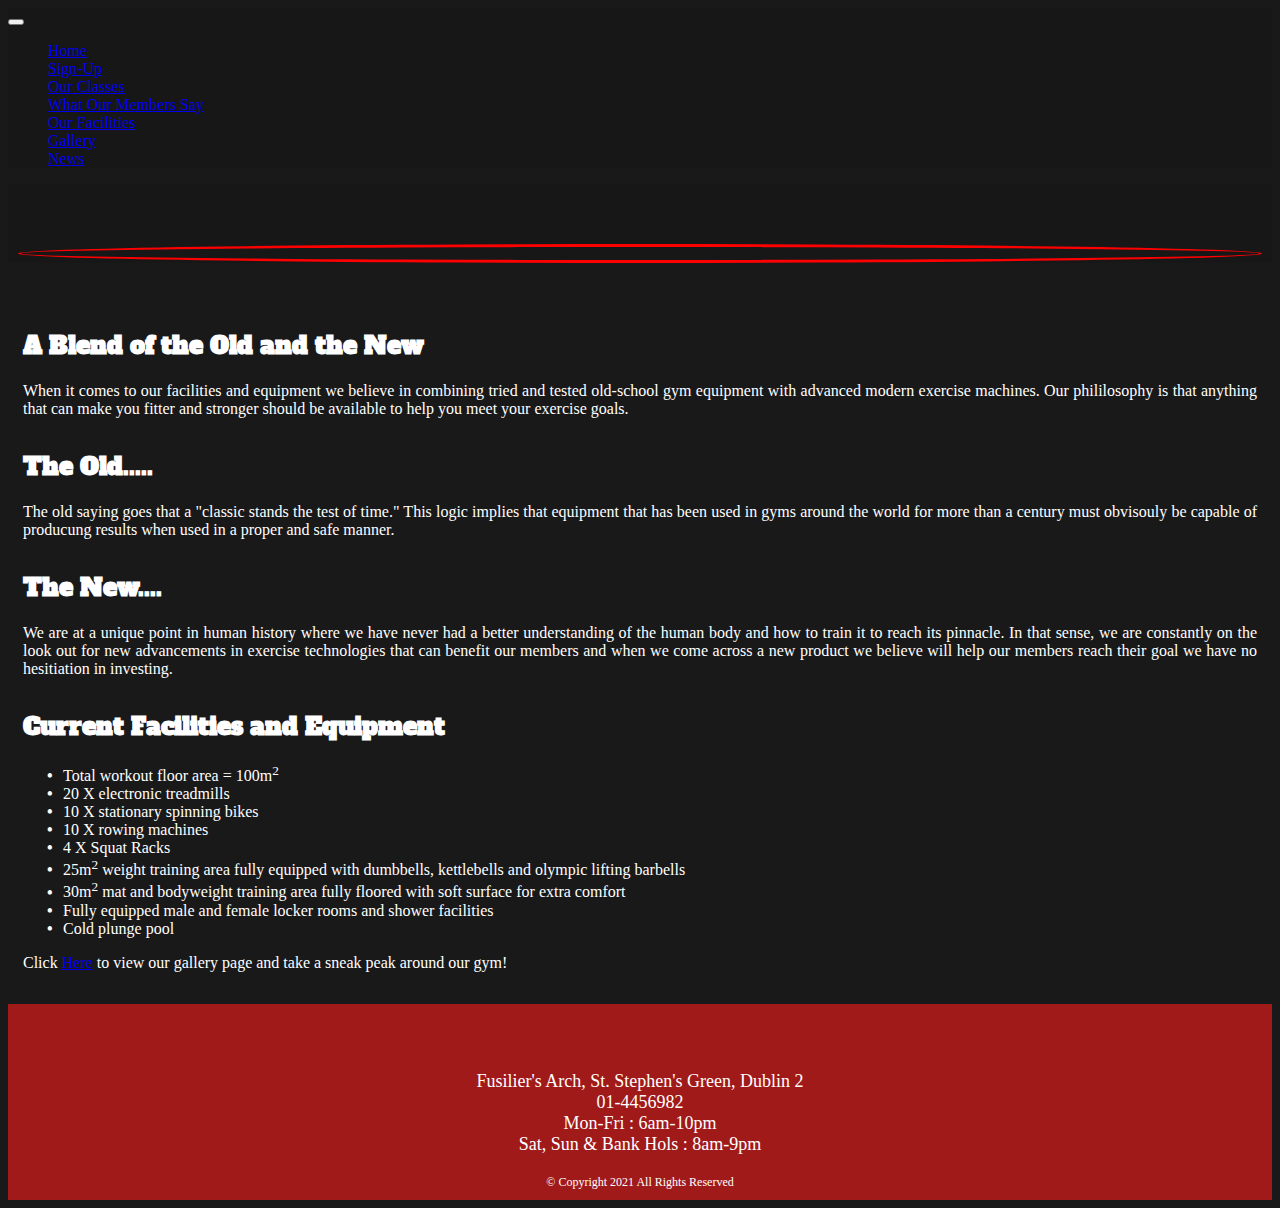
<file: facilities.html>
<!DOCTYPE html>
<html lang="en">
<head>
    <meta charset="UTF-8">
    <meta http-equiv="X-UA-Compatible" content="IE=edge">
    <meta name="viewport" content="width=device-width, initial-scale=1.0">
    
    <!--Link to my .css file-->
    <link rel="stylesheet" type="text/css" href="assets/css/style.css">

    <!--Link to bootstrap .css files-->
    <link href="https://cdn.jsdelivr.net/npm/bootstrap@5.0.0-beta3/dist/css/bootstrap.min.css" rel="stylesheet" integrity="sha384-eOJMYsd53ii+scO/bJGFsiCZc+5NDVN2yr8+0RDqr0Ql0h+rP48ckxlpbzKgwra6" crossorigin="anonymous">

    <!--Link to Font Awesome .css files for icons and font-styling-->
    <link rel="stylesheet" href="https://use.fontawesome.com/releases/v5.15.3/css/all.css" integrity="sha384-SZXxX4whJ79/gErwcOYf+zWLeJdY/qpuqC4cAa9rOGUstPomtqpuNWT9wdPEn2fk" crossorigin="anonymous">
    <link rel="preconnect" href="https://fonts.gstatic.com">
    <link href="https://fonts.googleapis.com/css2?family=Alfa+Slab+One&display=swap" rel="stylesheet">

    <title>All-in-Gym Home</title>
</head>

<body class="mainbody">
    <header>
        <!--<nav> element below is based upon Bootstrap navbar. Expands from dropdown / hamburger style to conventional navbar at the medium screen size. Dark navbar selected.-->
        <nav class="navbar navbar-expand-md navbar-dark" style="background-color: rgba(23, 23, 24, 0.993)">
            <div class= "container-fluid">
                
                <button class="navbar-toggler" type="button" data-bs-toggle="collapse" data-bs-target="#navbarSupportedContent" aria-controls="navbarSupportedContent" aria-expanded="false" aria-label="Toggle navigation">
                <span class="navbar-toggler-icon"></span>
                </button>

                <div class="collapse navbar-collapse" id="navbarSupportedContent">
                    <ul class="navbar-nav me-auto mb-2 mb-lg-0">
                        
                        <!--<li> elements contained within Bootstrap navbar and contain links to other webpages on the site-->
                        <li class="nav-item">
                            <a class="nav-link active" aria-current="page" href="index.html">Home</a>
                        </li>
                        <li class="nav-item">
                            <a class="nav-link" href="signup.html">Sign-Up</a>
                        </li>

                        <li class="nav-item">
                            <a class="nav-link" href="our-classes.html">Our Classes</a>
                        </li>

                        <li class="nav-item">
                            <a class="nav-link" href="members-quotes.html">What Our Members Say</a>
                        </li>

                        <li class="nav-item">
                            <a class="nav-link" href="facilities.html">Our Facilities</a>
                        </li>
                    
                        <li class="nav-item">
                            <a class="nav-link" href="gallery.html">Gallery</a>
                        </li>

                        <li class="nav-item">
                            <a class="nav-link" href="news.html">News</a>
                        </li> 
                    </ul>
                </div>
            </div>
        </nav>
    </header>

    <section>
        <!--Bootstrap Grid system used to layout logo-->
        <div class="container-fluid logocontainer">

            <div class="row logorow">

                <div class="col"></div>

                <div class="col-3 col-md-2 g-0 iconcol">
                <!--Font Awesome Dumbell logo-->
                <i class="fas fa-dumbbell"></i>
                </div>

                <div class="col"></div>

            </div>
        </div>
    </section>

    <!--Section below describing the gym's facilities-->
    <section id="facilities">
    
        <br>
        <br>

        <h2>A Blend of the Old and the New</h2>

        <p>When it comes to our facilities and equipment we believe in combining tried and tested old-school gym equipment with advanced modern exercise machines. Our phililosophy is that anything that can make you fitter and stronger should be available to help you meet your exercise goals.</p>

        <h2>The Old.....</h2>
        
        <p>The old saying goes that a "classic stands the test of time." This logic implies that equipment that has been used in gyms around the world for more than a century must obvisouly be capable of producung results when used in a proper and safe manner. </p>

        <h2>The New....</h2>
        
        <p>We are at a unique point in human history where we have never had a better understanding of the human body and how to train it to reach its pinnacle. In that sense, we are constantly on the look out for new advancements in exercise technologies that can benefit our members and when we come across a new product we believe will help our members reach their goal we have no hesitiation in investing.</p>

        <h2>Current Facilities and Equipment</h2>

        <ul id="facilities-list">

            <li>Total workout floor area = 100m<sup>2</sup></li>

            <li>20 X electronic treadmills</li>

            <li>10 X stationary spinning bikes</li>

            <li>10 X rowing machines</li>

            <li>4 X Squat Racks</li>

            <li>25m<sup>2</sup> weight training area fully equipped with dumbbells, kettlebells and olympic lifting barbells</li>

            <li>30m<sup>2</sup> mat and bodyweight training area fully floored with soft surface for extra comfort

            <li>Fully equipped male and female locker rooms and shower facilities</li>

            <li>Cold plunge pool</li>

        </ul>

        <p>Click <a href="gallery.html">Here</a> to view our gallery page and take a sneak peak around our gym!</p>

    </section>

    <!--Footer below with <i> elements linking to Font Awesome icons for social media sites-->
        <footer>
            <a href="https://www.facebook.com" target="blank">
                <i class="fab fa-facebook"></i>  
            </a>

            <a href="https://twitter.com" target="blank">
                <i class="fab fa-twitter"></i>
            </a>

            <a href="https://instagram.com" target="blank">
                <i class="fab fa-instagram"></i>
            </a>

            <a href="https://youtube.com" target="blank">
                <i class="fab fa-youtube"></i>
            </a>

            <p>Fusilier's Arch, St. Stephen's Green, Dublin 2
                
            <br>
                
            01-4456982
        
            <br>

            Mon-Fri : 6am-10pm

            <br>

            Sat, Sun & Bank Hols : 8am-9pm

            </p>

            <p class="copyright-text">© Copyright 2021 All Rights Reserved</p>

        </footer>

    <!--Bootstrap Java to enable navbar-->
    <script src="https://cdn.jsdelivr.net/npm/bootstrap@5.0.0-beta3/dist/js/bootstrap.bundle.min.js" integrity="sha384-JEW9xMcG8R+pH31jmWH6WWP0WintQrMb4s7ZOdauHnUtxwoG2vI5DkLtS3qm9Ekf" crossorigin="anonymous"></script>

</body>
</html>
</file>
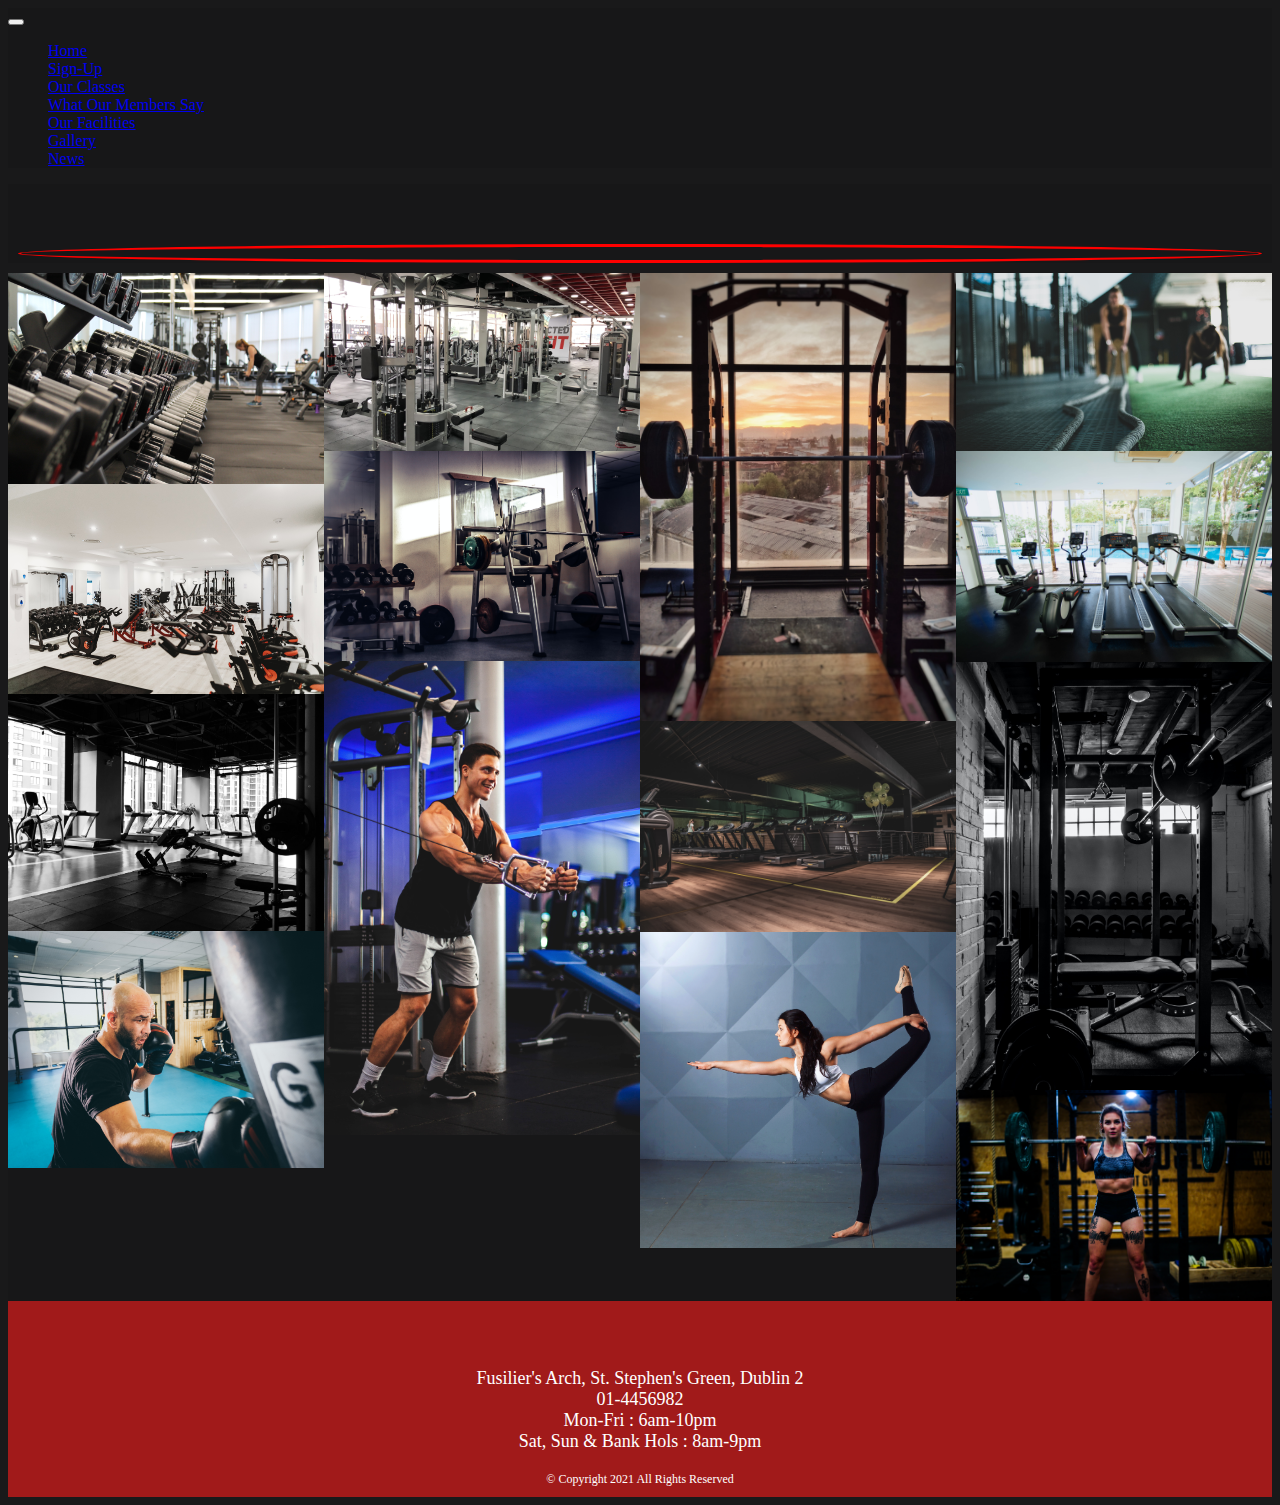
<file: gallery.html>
<!DOCTYPE html>
<html lang="en">
<head>
    <meta charset="UTF-8">
    <meta http-equiv="X-UA-Compatible" content="IE=edge">
    <meta name="viewport" content="width=device-width, initial-scale=1.0">
    
    <!--Link to my .css file-->
    <link rel="stylesheet" type="text/css" href="assets/css/style.css">

    <!--Link to bootstrap .css files-->
    <link href="https://cdn.jsdelivr.net/npm/bootstrap@5.0.0-beta3/dist/css/bootstrap.min.css" rel="stylesheet" integrity="sha384-eOJMYsd53ii+scO/bJGFsiCZc+5NDVN2yr8+0RDqr0Ql0h+rP48ckxlpbzKgwra6" crossorigin="anonymous">

    <!--Link to Font Awesome .css files for icons and font-styling-->
    <link rel="stylesheet" href="https://use.fontawesome.com/releases/v5.15.3/css/all.css" integrity="sha384-SZXxX4whJ79/gErwcOYf+zWLeJdY/qpuqC4cAa9rOGUstPomtqpuNWT9wdPEn2fk" crossorigin="anonymous">
    <link rel="preconnect" href="https://fonts.gstatic.com">
    <link href="https://fonts.googleapis.com/css2?family=Alfa+Slab+One&display=swap" rel="stylesheet">

    <title>All-in-Gym Home</title>
</head>

<body class="mainbody">
    <header>
        <!--<nav> element below is based upon Bootstrap navbar. Expands from dropdown / hamburger style to conventional navbar at the medium screen size. Dark navbar selected.-->
        <nav class="navbar navbar-expand-md navbar-dark" style="background-color: rgba(23, 23, 24, 0.993)">
            <div class= "container-fluid">
                
                <button class="navbar-toggler" type="button" data-bs-toggle="collapse" data-bs-target="#navbarSupportedContent" aria-controls="navbarSupportedContent" aria-expanded="false" aria-label="Toggle navigation">
                <span class="navbar-toggler-icon"></span>
                </button>

                <div class="collapse navbar-collapse" id="navbarSupportedContent">
                    <ul class="navbar-nav me-auto mb-2 mb-lg-0">
                        
                        <!--<li> elements contained within Bootstrap navbar and contain links to other webpages on the site-->
                        <li class="nav-item">
                            <a class="nav-link active" aria-current="page" href="index.html">Home</a>
                        </li>
                        <li class="nav-item">
                            <a class="nav-link" href="signup.html">Sign-Up</a>
                        </li>

                        <li class="nav-item">
                            <a class="nav-link" href="our-classes.html">Our Classes</a>
                        </li>

                        <li class="nav-item">
                            <a class="nav-link" href="members-quotes.html">What Our Members Say</a>
                        </li>

                        <li class="nav-item">
                            <a class="nav-link" href="facilities.html">Our Facilities</a>
                        </li>
                    
                        <li class="nav-item">
                            <a class="nav-link" href="gallery.html">Gallery</a>
                        </li>

                        <li class="nav-item">
                            <a class="nav-link" href="news.html">News</a>
                        </li> 
                    </ul>
                </div>
            </div>
        </nav>
    </header>

    <section>
        <!--Bootstrap Grid system used to layout logo-->
        <div class="container-fluid logocontainer">

            <div class="row logorow">

                <div class="col"></div>

                <div class="col-3 col-md-2 g-0 iconcol">
                <!--Font Awesome Dumbell logo-->
                <i class="fas fa-dumbbell"></i>
                </div>

                <div class="col"></div>

            </div>
        </div>
    </section>

    <!--Section below for images in gallery. Uses "column-count" to layout-->
    <section id="photo">

        <img src="assets/images/gallery/dumbells.jpg" alt="dumbbells on gym rack with woman exercising in the background">
        <img src="assets/images/gallery/floor-area-1.jpg" alt="gym floor area with exercise bikes, weights, lifting racks and benches">
        <img src="assets/images/gallery/floor-area-2.jpg" alt="gym floor area with lifting racks, treadmills and benches">
        <img src="assets/images/gallery/boxing.jpg" alt="man with boxing gloves punching heavy boxing-bag">
        <img src="assets/images/gallery/floor-area-3.jpg" alt="gym floor area full of weight lifting equipment">
        <img src="assets/images/gallery/rack.jpg" alt="weighlifting rack and dumbbell rack">
        <img src="assets/images/gallery/pulley.jpg" alt="man using gym cable pulley">
        <img src="assets/images/gallery/squat-rack.jpg" alt="squat rack next to window overlooking a setting sun">
        <img src="assets/images/gallery/treadmills.jpg" alt="gym floor area with treadmills">
        <img src="assets/images/gallery/yoga-pose.jpg" alt="woman practicing yoga">
        <img src="assets/images/gallery/ropes.jpg" alt="one woman working out with ropes and one woman doing push-ups">
        <img src="assets/images/gallery/treadmills2.jpg" alt="treadmills and steppers next to window">
        <img src="assets/images/gallery/weights.jpg" alt="weighlifing rack, bench and dumbbell rack">
        <img src="assets/images/gallery/barbell-work.jpg" alt="woman standing with barbell on her back">

    </section>

    <!--Footer below with <i> elements linking to Font Awesome icons for social media sites-->
        <footer>
            <a href="https://www.facebook.com" target="blank">
                <i class="fab fa-facebook"></i>  
            </a>

            <a href="https://twitter.com" target="blank">
                <i class="fab fa-twitter"></i>
            </a>

            <a href="https://instagram.com" target="blank">
                <i class="fab fa-instagram"></i>
            </a>

            <a href="https://youtube.com" target="blank">
                <i class="fab fa-youtube"></i>
            </a>

            <p>Fusilier's Arch, St. Stephen's Green, Dublin 2
                
            <br>
                
            01-4456982
        
            <br>

            Mon-Fri : 6am-10pm

            <br>

            Sat, Sun & Bank Hols : 8am-9pm

            </p>

            <p class="copyright-text">© Copyright 2021 All Rights Reserved</p>

        </footer>

    <!--Bootstrap Java to enable navbar-->
    <script src="https://cdn.jsdelivr.net/npm/bootstrap@5.0.0-beta3/dist/js/bootstrap.bundle.min.js" integrity="sha384-JEW9xMcG8R+pH31jmWH6WWP0WintQrMb4s7ZOdauHnUtxwoG2vI5DkLtS3qm9Ekf" crossorigin="anonymous"></script>

</body>
</html>
</file>
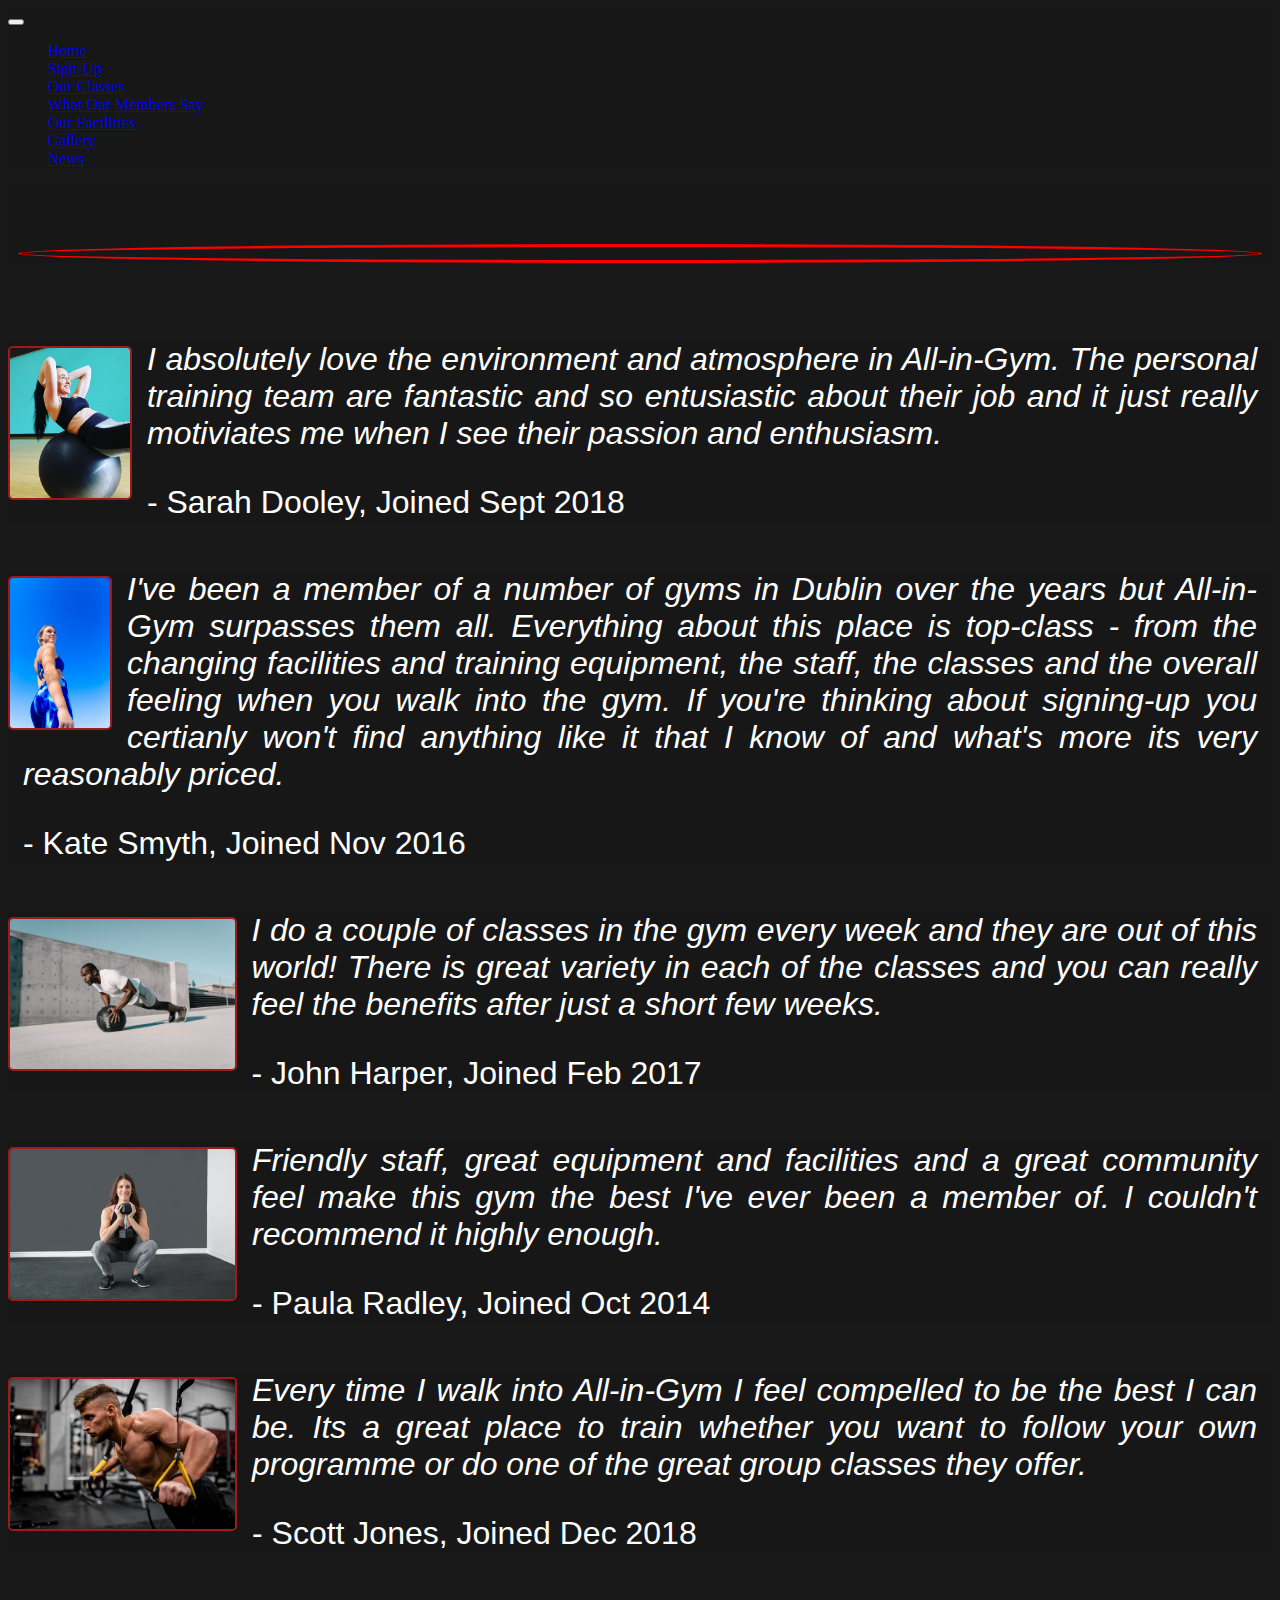
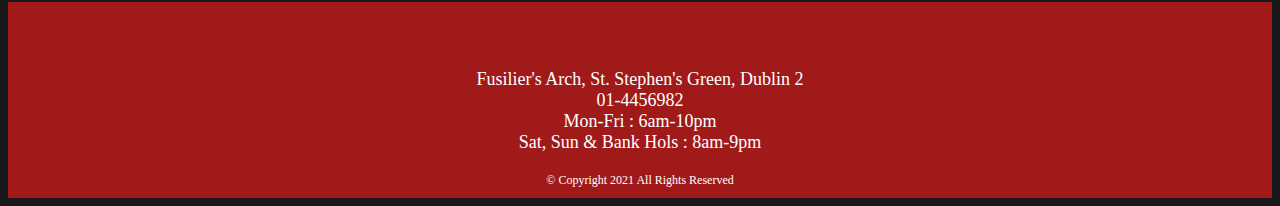
<file: members-quotes.html>
<!DOCTYPE html>
<html lang="en">
<head>
    <meta charset="UTF-8">
    <meta http-equiv="X-UA-Compatible" content="IE=edge">
    <meta name="viewport" content="width=device-width, initial-scale=1.0">
    
    <!--Link to my .css file-->
    <link rel="stylesheet" type="text/css" href="assets/css/style.css">

    <!--Link to bootstrap .css files-->
    <link href="https://cdn.jsdelivr.net/npm/bootstrap@5.0.0-beta3/dist/css/bootstrap.min.css" rel="stylesheet" integrity="sha384-eOJMYsd53ii+scO/bJGFsiCZc+5NDVN2yr8+0RDqr0Ql0h+rP48ckxlpbzKgwra6" crossorigin="anonymous">

    <!--Link to Font Awesome .css files for icons and font-styling-->
    <link rel="stylesheet" href="https://use.fontawesome.com/releases/v5.15.3/css/all.css" integrity="sha384-SZXxX4whJ79/gErwcOYf+zWLeJdY/qpuqC4cAa9rOGUstPomtqpuNWT9wdPEn2fk" crossorigin="anonymous">
    <link rel="preconnect" href="https://fonts.gstatic.com">
    <link href="https://fonts.googleapis.com/css2?family=Alfa+Slab+One&display=swap" rel="stylesheet">

    <title>All-in-Gym Home</title>
</head>

<body class="mainbody">
    <header>
        <!--<nav> element below is based upon Bootstrap navbar. Expands from dropdown / hamburger style to conventional navbar at the medium screen size. Dark navbar selected.-->
        <nav class="navbar navbar-expand-md navbar-dark" style="background-color: rgba(23, 23, 24, 0.993)">
            <div class= "container-fluid">
                
                <button class="navbar-toggler" type="button" data-bs-toggle="collapse" data-bs-target="#navbarSupportedContent" aria-controls="navbarSupportedContent" aria-expanded="false" aria-label="Toggle navigation">
                <span class="navbar-toggler-icon"></span>
                </button>

                <div class="collapse navbar-collapse" id="navbarSupportedContent">
                    <ul class="navbar-nav me-auto mb-2 mb-lg-0">
                        
                        <!--<li> elements contained within Bootstrap navbar and contain links to other webpages on the site-->
                        <li class="nav-item">
                            <a class="nav-link active" aria-current="page" href="index.html">Home</a>
                        </li>
                        <li class="nav-item">
                            <a class="nav-link" href="signup.html">Sign-Up</a>
                        </li>

                        <li class="nav-item">
                            <a class="nav-link" href="our-classes.html">Our Classes</a>
                        </li>

                        <li class="nav-item">
                            <a class="nav-link" href="members-quotes.html">What Our Members Say</a>
                        </li>

                        <li class="nav-item">
                            <a class="nav-link" href="facilities.html">Our Facilities</a>
                        </li>
                    
                        <li class="nav-item">
                            <a class="nav-link" href="gallery.html">Gallery</a>
                        </li>

                        <li class="nav-item">
                            <a class="nav-link" href="news.html">News</a>
                        </li> 
                    </ul>
                </div>
            </div>
        </nav>
    </header>

    <section>
        <!--Bootstrap Grid system used to layout logo-->
        <div class="container-fluid logocontainer">

            <div class="row logorow">

                <div class="col"></div>

                <div class="col-3 col-md-2 g-0 iconcol">
                <!--Font Awesome Dumbell logo-->
                <i class="fas fa-dumbbell"></i>
                </div>

                <div class="col"></div>

            </div>
        </div>
    </section>

    <!--Section below for Members' Quotes------------------------------>
    <section>
        <br>
        <br>
        <div class="quotes">
            <img src="assets/images/members-quotes/katherine-hood-hDuzP7wZl3Y-unsplash.jpg" alt="gym member doing sit-up on exercise ball">
            <p><i>I absolutely love the environment and atmosphere in All-in-Gym. The personal training team are fantastic and so entusiastic about their job and it just really motiviates me when I see their passion and enthusiasm.</i></p>
            <p class="name-date">- Sarah Dooley, Joined Sept 2018</p>
        </div>

        <div class="quotes">
            <img src="assets/images/members-quotes/ayo-ogunseinde-0xWXyaa8bTQ-unsplash.jpg" alt="gym member in workout clothes smiling">
            <p><i>I've been a member of a number of gyms in Dublin over the years but All-in-Gym surpasses them all. Everything about this place is top-class - from the changing facilities and training equipment, the staff, the classes and the overall feeling when you walk into the gym. If you're thinking about signing-up you certianly won't find anything like it that I know of and what's more its very reasonably priced.</i></p>
            <p class="name-date">- Kate Smyth, Joined Nov 2016</p>
        </div>

        <div class="quotes">
            <img src="assets/images/members-quotes/karsten-winegeart-w6BHqa8ukc0-unsplash.jpg" alt="gym member doing push-ups on medicine ball">
            <p><i>I do a couple of classes in the gym every week and they are out of this world! There is great variety in each of the classes and you can really feel the benefits after just a short few weeks.</i></p>
            <p class="name-date">- John Harper, Joined Feb 2017</p>
        </div>

        <div class="quotes">
            <img src="assets/images/members-quotes/sergio-pedemonte-rZmCg1_QOYQ-unsplash.jpg" alt="gym member doing squat with dumbbell">
            <p><i>Friendly staff, great equipment and facilities and a great community feel make this gym the best I've ever been a member of. I couldn't recommend it highly enough.</i></p>
            <p class="name-date">- Paula Radley, Joined Oct 2014</p>
        </div>

        <div class="quotes">
            <img src="assets/images/members-quotes/anastase-maragos-fG0p4Qh_aWI-unsplash.jpg" alt="gym member doing press-ups on gym rings">
            <p><i>Every time I walk into All-in-Gym I feel compelled to be the best I can be. Its a great place to train whether you want to follow your own programme or do one of the great group classes they offer.</i></p>
            <p class="name-date">- Scott Jones, Joined Dec 2018</p>
        </div>
    </section>

    <!--Footer below with <i> elements linking to Font Awesome icons for social media sites-->
        <footer>
            <a href="https://www.facebook.com" target="blank">
                <i class="fab fa-facebook"></i>  
            </a>

            <a href="https://twitter.com" target="blank">
                <i class="fab fa-twitter"></i>
            </a>

            <a href="https://instagram.com" target="blank">
                <i class="fab fa-instagram"></i>
            </a>

            <a href="https://youtube.com" target="blank">
                <i class="fab fa-youtube"></i>
            </a>

            <p>Fusilier's Arch, St. Stephen's Green, Dublin 2
                
            <br>
                
            01-4456982
        
            <br>

            Mon-Fri : 6am-10pm

            <br>

            Sat, Sun & Bank Hols : 8am-9pm

            </p>

            <p class="copyright-text">© Copyright 2021 All Rights Reserved</p>

        </footer>

    <!--Bootstrap Java to enable navbar-->
    <script src="https://cdn.jsdelivr.net/npm/bootstrap@5.0.0-beta3/dist/js/bootstrap.bundle.min.js" integrity="sha384-JEW9xMcG8R+pH31jmWH6WWP0WintQrMb4s7ZOdauHnUtxwoG2vI5DkLtS3qm9Ekf" crossorigin="anonymous"></script>

</body>
</html>
</file>
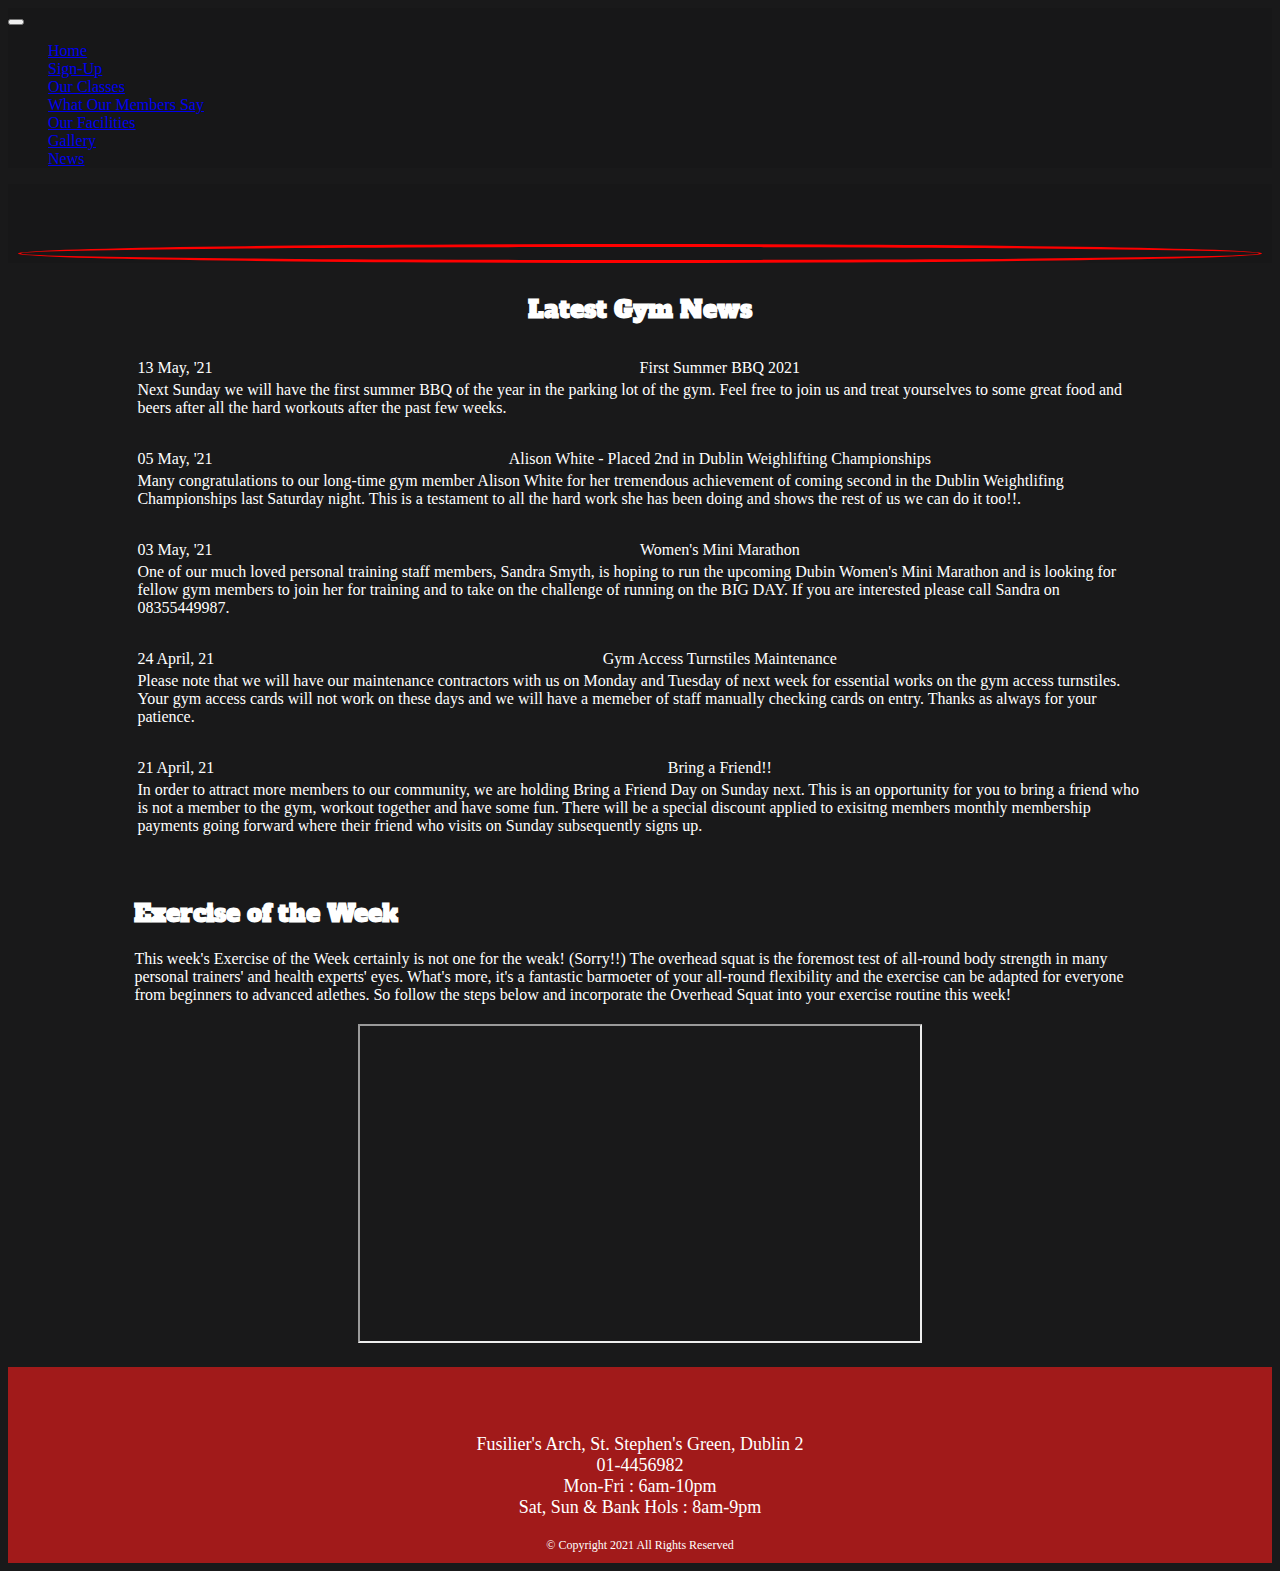
<file: news.html>
<!DOCTYPE html>
<html lang="en">
<head>
    <meta charset="UTF-8">
    <meta http-equiv="X-UA-Compatible" content="IE=edge">
    <meta name="viewport" content="width=device-width, initial-scale=1.0">
    
    <!--Link to my .css file-->
    <link rel="stylesheet" type="text/css" href="assets/css/style.css">

    <!--Link to bootstrap .css files-->
    <link href="https://cdn.jsdelivr.net/npm/bootstrap@5.0.0-beta3/dist/css/bootstrap.min.css" rel="stylesheet" integrity="sha384-eOJMYsd53ii+scO/bJGFsiCZc+5NDVN2yr8+0RDqr0Ql0h+rP48ckxlpbzKgwra6" crossorigin="anonymous">
    
    <!--Link to Font Awesome .css files for icons and font-styling-->
    <link rel="stylesheet" href="https://use.fontawesome.com/releases/v5.15.3/css/all.css" integrity="sha384-SZXxX4whJ79/gErwcOYf+zWLeJdY/qpuqC4cAa9rOGUstPomtqpuNWT9wdPEn2fk" crossorigin="anonymous">
    <link rel="preconnect" href="https://fonts.gstatic.com">
    <link href="https://fonts.googleapis.com/css2?family=Alfa+Slab+One&display=swap" rel="stylesheet">

    <title>All-in-Gym Sign-Up</title>
</head>

<body class="mainbody">
    <header>
        <!--<nav> element below is based upon Bootstrap navbar. Expands from dropdown / hamburger style to conventional navbar at the medium screen size. Dark navbar selected.-->
        <nav class="navbar navbar-expand-md navbar-dark" style="background-color: rgba(23, 23, 24, 0.993)">
            <div class= "container-fluid">

                <button class="navbar-toggler" type="button" data-bs-toggle="collapse" data-bs-target="#navbarSupportedContent" aria-controls="navbarSupportedContent" aria-expanded="false" aria-label="Toggle navigation">
                <span class="navbar-toggler-icon"></span>
                </button>

                <div class="collapse navbar-collapse" id="navbarSupportedContent">
                    <ul class="navbar-nav me-auto mb-2 mb-lg-0">

                        <!--<li> elements contained within Bootstrap navbar and contain links to other webpages on the site-->
                        <li class="nav-item">
                            <a class="nav-link active" aria-current="page" href="index.html">Home</a>
                        </li>
                        <li class="nav-item">
                            <a class="nav-link" href="signup.html">Sign-Up</a>
                        </li>

                        <li class="nav-item">
                            <a class="nav-link" href="our-classes.html">Our Classes</a>
                        </li>

                        <li class="nav-item">
                            <a class="nav-link" href="members-quotes.html">What Our Members Say</a>
                        </li>

                        <li class="nav-item">
                            <a class="nav-link" href="facilities.html">Our Facilities</a>
                        </li>
                    
                        <li class="nav-item">
                            <a class="nav-link" href="gallery.html">Gallery</a>
                        </li>

                        <li class="nav-item">
                            <a class="nav-link" href="news.html">News</a>
                        </li> 
                    </ul>
                </div>
            </div>
        </nav>
    </header>

    <section>
        <!--Bootstrap Grid system used to layout logo-->
        <div class="container-fluid logocontainer">

            <div class="row logorow">

                <div class="col"></div>

                <div class="col-3 col-md-2 g-0 iconcol">
                <i class="fas fa-dumbbell"></i>
                </div>

                <div class="col"></div>

            </div>
        </div>
    </section>

    <!--Section below for posting news and events-->
    <section class="news-events">
        <h2>Latest Gym News</h2>
        <table class="news-events-table">
            
            <tr class="underline">
                <td class="post-date">13 May, '21</td>
                <td class="post-topic">First Summer BBQ 2021</td>
            </tr>

            <tr>
                <td colspan=2 class="post-text">Next Sunday we will have the first summer BBQ of the year in the parking lot of the gym. Feel free to join us and treat yourselves to some great food and beers after all the hard workouts after the past few weeks.</td>
            </tr>

            <tr class="underline">
                <td class="post-date">05 May, '21</td>
                <td class="post-topic">Alison White - Placed 2nd in Dublin Weighlifting Championships</td>
            </tr>

            <tr>
                <td colspan=2 class="post-text">Many congratulations to our long-time gym member Alison White for her tremendous achievement of coming second in the Dublin Weightlifing Championships last Saturday night. This is a testament to all the hard work she has been doing and shows the rest of us we can do it too!!.</td>
            </tr>

            <tr class="underline">
                <td class="post-date">03 May, '21</td>
                <td class="post-topic">Women's Mini Marathon</td>
            </tr>

            <tr>
                <td colspan=2 class="post-text">One of our much loved personal training staff members, Sandra Smyth, is hoping to run the upcoming Dubin Women's Mini Marathon and is looking for fellow gym members to join her for training and to take on the challenge of running on the BIG DAY. If you are interested please call Sandra on 08355449987.</td>
            </tr>

            <tr class="underline">
                <td class="post-date">24 April, 21</td>
                <td class="post-topic">Gym Access Turnstiles Maintenance</td>
            </tr>

            <tr>
                <td colspan=2 class="post-text">Please note that we will have our maintenance contractors with us on Monday and Tuesday of next week for essential works on the gym access turnstiles. Your gym access cards will not work on these days and we will have a memeber of staff manually checking cards on entry. Thanks as always for your patience.</td>
            </tr>

            <tr class="underline">
                <td class="post-date">21 April, 21</td>
                <td class="post-topic">Bring a Friend!!</td>
            </tr>

            <tr>
                <td colspan=2 class="post-text">In order to attract more members to our community, we are holding Bring a Friend Day on Sunday next. This is an opportunity for you to bring a friend who is not a member to the gym, workout together and have some fun. There will be a special discount applied to exisitng members monthly membership payments going forward where their friend who visits on Sunday subsequently signs up.</td>
            </tr>
                   
            </table>
    </section>

    <!--Exercise of the Week section-->
    <section id="exercise-section">

        <h2>Exercise of the Week</h2>

        <p>This week's Exercise of the Week certainly is not one for the weak! (Sorry!!) The overhead squat is the foremost test of all-round body strength in many personal trainers' and health experts' eyes. What's more, it's a fantastic barmoeter of your all-round flexibility and the exercise can be adapted for everyone from beginners to advanced atlethes. So follow the steps below and incorporate the Overhead Squat into your exercise routine this week!</p>

        <div id="exercise-video-container">
            <!--iframe below links to YoutTube-->
            <iframe id="exercise-video" width="560" height="315" src="https://www.youtube.com/embed/Ow58yHEl_Ls" title="YouTube video player" allow="accelerometer; autoplay; clipboard-write; encrypted-media; gyroscope; picture-in-picture" allowfullscreen></iframe>
        </div>
    </section>

    <!--Footer below with <i> elements linking to Font Awesome icons for social media sites-->
        <footer>
            <a href="https://www.facebook.com" target="blank">
                <i class="fab fa-facebook"></i>  
            </a>

            <a href="https://twitter.com" target="blank">
                <i class="fab fa-twitter"></i>
            </a>

            <a href="https://instagram.com" target="blank">
                <i class="fab fa-instagram"></i>
            </a>

            <a href="https://youtube.com" target="blank">
                <i class="fab fa-youtube"></i>
            </a>

            <p>Fusilier's Arch, St. Stephen's Green, Dublin 2
                
            <br>
                
            01-4456982
        
            <br>

            Mon-Fri : 6am-10pm

            <br>

            Sat, Sun & Bank Hols : 8am-9pm

            </p>

            <p class="copyright-text">© Copyright 2021 All Rights Reserved</p>

        </footer>

    <!--Bootstrap Java to enable navbar-->
    <script src="https://cdn.jsdelivr.net/npm/bootstrap@5.0.0-beta3/dist/js/bootstrap.bundle.min.js" integrity="sha384-JEW9xMcG8R+pH31jmWH6WWP0WintQrMb4s7ZOdauHnUtxwoG2vI5DkLtS3qm9Ekf" crossorigin="anonymous"></script>

</body>
</html>
</file>
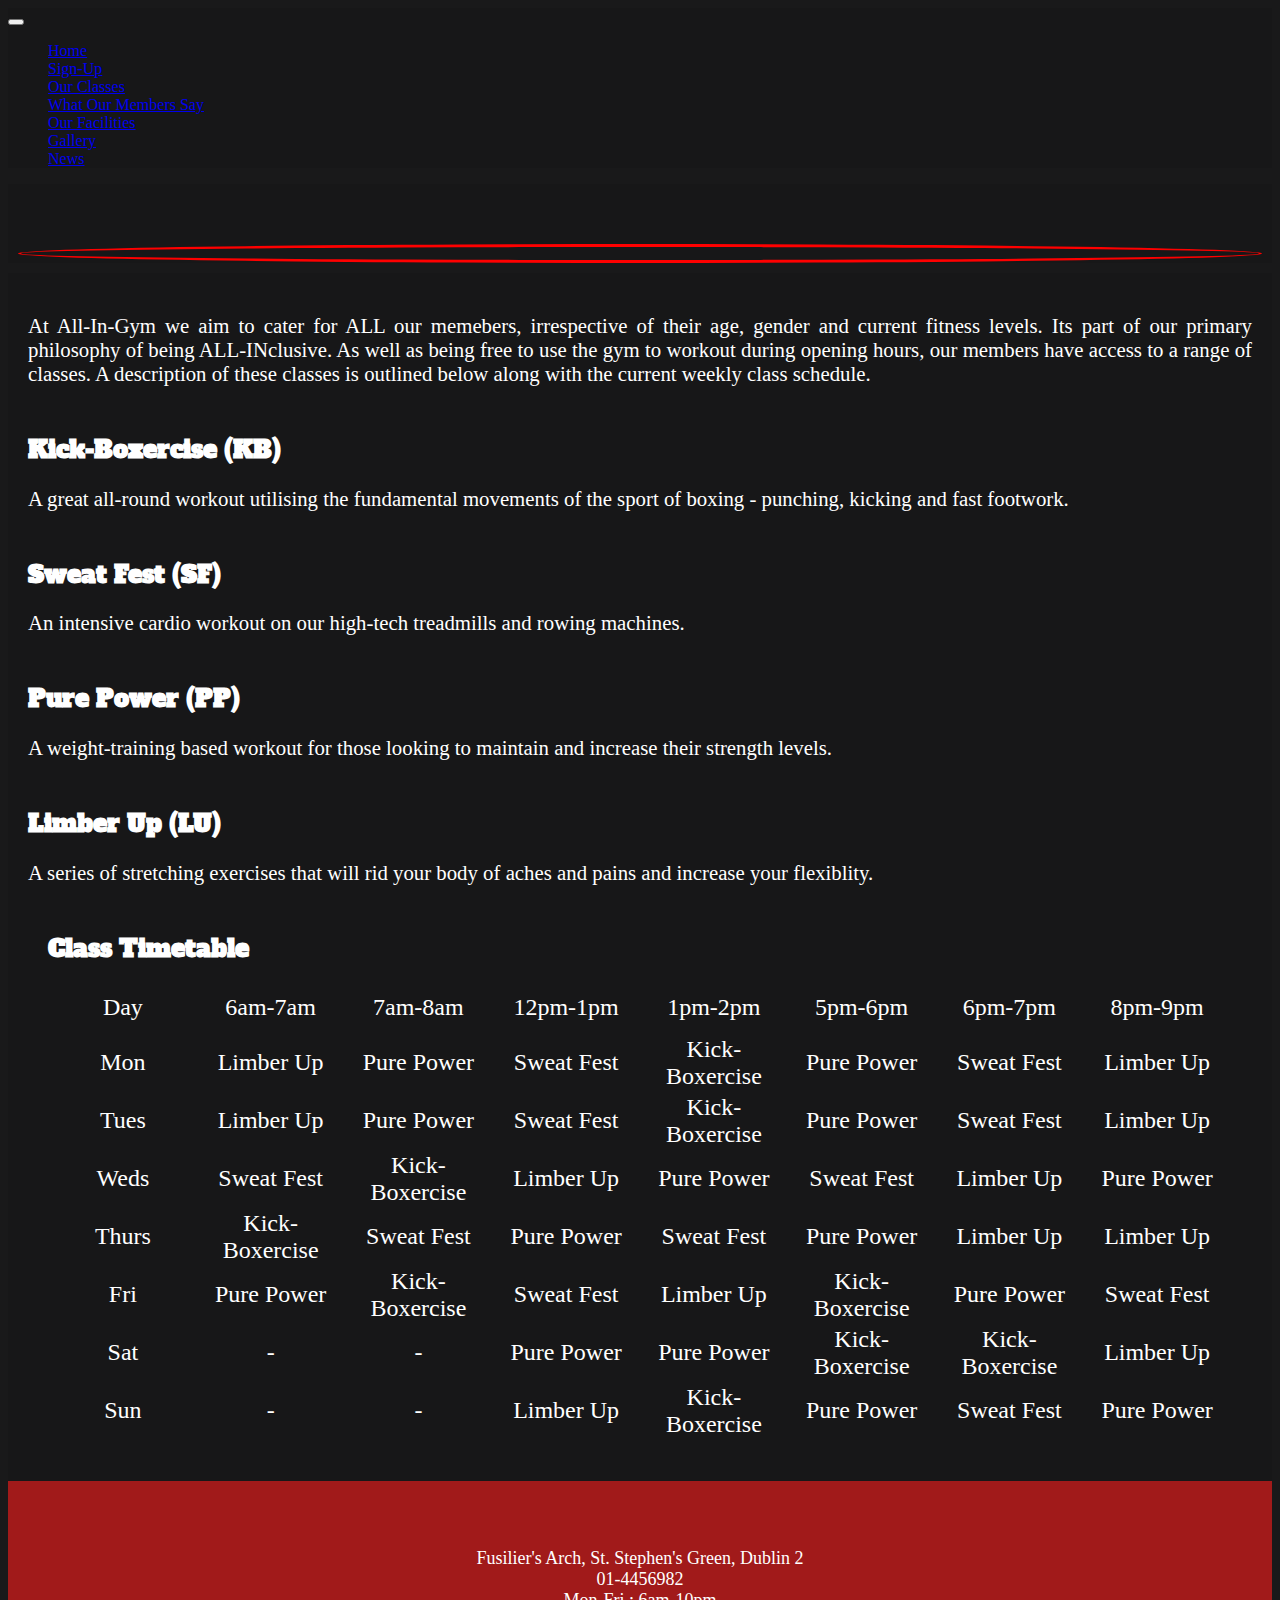
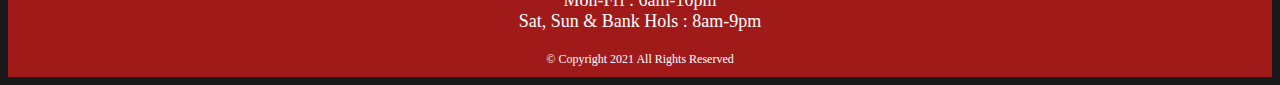
<file: our-classes.html>
<!DOCTYPE html>
<html lang="en">
<head>
    <meta charset="UTF-8">
    <meta http-equiv="X-UA-Compatible" content="IE=edge">
    <meta name="viewport" content="width=device-width, initial-scale=1.0">
    
    <!--Link to my .css file-->
    <link rel="stylesheet" type="text/css" href="assets/css/style.css">

    <!--Link to bootstrap .css files-->
    <link href="https://cdn.jsdelivr.net/npm/bootstrap@5.0.0-beta3/dist/css/bootstrap.min.css" rel="stylesheet" integrity="sha384-eOJMYsd53ii+scO/bJGFsiCZc+5NDVN2yr8+0RDqr0Ql0h+rP48ckxlpbzKgwra6" crossorigin="anonymous">

    <!--Link to Font Awesome .css files for icons and font-styling-->
    <link rel="stylesheet" href="https://use.fontawesome.com/releases/v5.15.3/css/all.css" integrity="sha384-SZXxX4whJ79/gErwcOYf+zWLeJdY/qpuqC4cAa9rOGUstPomtqpuNWT9wdPEn2fk" crossorigin="anonymous">
    <link rel="preconnect" href="https://fonts.gstatic.com">
    <link href="https://fonts.googleapis.com/css2?family=Alfa+Slab+One&display=swap" rel="stylesheet">

    <title>All-in-Gym Home</title>
</head>

<body class="mainbody">
    <header>
        <!--<nav> element below is based upon Bootstrap navbar. Expands from dropdown / hamburger style to conventional navbar at the medium screen size. Dark navbar selected.-->
        <nav class="navbar navbar-expand-md navbar-dark" style="background-color: rgba(23, 23, 24, 0.993)">
            <div class= "container-fluid">
                
                <button class="navbar-toggler" type="button" data-bs-toggle="collapse" data-bs-target="#navbarSupportedContent" aria-controls="navbarSupportedContent" aria-expanded="false" aria-label="Toggle navigation">
                <span class="navbar-toggler-icon"></span>
                </button>

                <div class="collapse navbar-collapse" id="navbarSupportedContent">
                    <ul class="navbar-nav me-auto mb-2 mb-lg-0">
                        
                        <!--<li> elements contained within Bootstrap navbar and contain links to other webpages on the site-->
                        <li class="nav-item">
                            <a class="nav-link active" aria-current="page" href="index.html">Home</a>
                        </li>
                        <li class="nav-item">
                            <a class="nav-link" href="signup.html">Sign-Up</a>
                        </li>

                        <li class="nav-item">
                            <a class="nav-link" href="our-classes.html">Our Classes</a>
                        </li>

                        <li class="nav-item">
                            <a class="nav-link" href="members-quotes.html">What Our Members Say</a>
                        </li>

                        <li class="nav-item">
                            <a class="nav-link" href="facilities.html">Our Facilities</a>
                        </li>
                    
                        <li class="nav-item">
                            <a class="nav-link" href="gallery.html">Gallery</a>
                        </li>

                        <li class="nav-item">
                            <a class="nav-link" href="news.html">News</a>
                        </li> 
                    </ul>
                </div>
            </div>
        </nav>
    </header>

    <section>
        <!--Bootstrap Grid system used to layout logo-->
        <div class="container-fluid logocontainer">

            <div class="row logorow">

                <div class="col"></div>

                <div class="col-3 col-md-2 g-0 iconcol">
                <!--Font Awesome Dumbell logo-->
                <i class="fas fa-dumbbell"></i>
                </div>

                <div class="col"></div>

            </div>
        </div>
    </section>

    <!--<div> Below for description of each of the class types--->
    
        <div class="ourclassesmain">
        
            <p>
                At All-In-Gym we aim to cater for ALL our memebers, irrespective of their age, gender and current fitness levels. Its part of our primary philosophy of being ALL-INclusive. As well as being free to use the gym to workout during opening hours, our members have access to a range of classes. A description of these classes is outlined below along with the current weekly class schedule.
            </p>

            <h2>Kick-Boxercise (KB)</h2>
            <p>A great all-round workout utilising the fundamental movements of the sport of boxing - punching, kicking and fast footwork.</p>

            <h2>Sweat Fest (SF)</h2>
            <p>An intensive cardio workout on our high-tech treadmills and rowing machines.</p>

            <h2>Pure Power (PP)</h2>
            <p>A weight-training based workout for those looking to maintain and increase their strength levels.</p>

            <h2>Limber Up (LU)</h2>
            <p>A series of stretching exercises that will rid your body of aches and pains and increase your flexiblity.</p>
    

    <!--Section below for class timetables on smaller screens-->
    <section id="timetable">
            <h2>Class Timetable</h2>
            <div class="table-area-smaller-screens">
                <table>
                    <tr class="tablerow">
                        <td class="tabledata">Day</td>
                        <td class="tabledata">6am-7am</td>
                        <td class="tabledata">7am-8am</td>
                        <td class="tabledata">12pm-1pm</td>
                        <td class="tabledata">1pm-2pm</td>
                        <td class="tabledata">5pm-6pm</td>
                        <td class="tabledata">6pm-7pm</td>
                        <td class="tabledata">8pm-9pm</td>
                    </tr>

                    <tr class="tablerow">
                        <td class="tabledata">Mon</td>
                        <td class="tabledata">LU</td>
                        <td class="tabledata">PP</td>
                        <td class="tabledata">SF</td>
                        <td class="tabledata">KB</td>
                        <td class="tabledata">PP</td>
                        <td class="tabledata">SF</td>
                        <td class="tabledata">LU</td>
                    </tr>

                    <tr class="tablerow">
                            <td class="tabledata">Tues</td>
                            <td class="tabledata">LU</td>
                            <td class="tabledata">PP</td>
                            <td class="tabledata">SF</td>
                            <td class="tabledata">KB</td>
                            <td class="tabledata">PP</td>
                            <td class="tabledata">SF</td>
                            <td class="tabledata">LU</td>
                    </tr>

                    <tr class="tablerow">
                        <td class="tabledata">Weds</td>
                        <td class="tabledata">SF</td>
                        <td class="tabledata">KB</td>
                        <td class="tabledata">LU</td>
                        <td class="tabledata">PP</td>
                        <td class="tabledata">SF</td>
                        <td class="tabledata">LU</td>
                        <td class="tabledata">PP</td>
                    </tr>

                    <tr class="tablerow">
                        <td class="tabledata">Thurs</td>
                        <td class="tabledata">KB</td>
                        <td class="tabledata">SF</td>
                        <td class="tabledata">PP</td>
                        <td class="tabledata">SF</td>
                        <td class="tabledata">PP</td>
                        <td class="tabledata">LU</td>
                        <td class="tabledata">LU</td>
                    </tr>

                    <tr class="tablerow">
                        <td class="tabledata">Fri</td>
                        <td class="tabledata">PP</td>
                        <td class="tabledata">KB</td>
                        <td class="tabledata">SF</td>
                        <td class="tabledata">LU</td>
                        <td class="tabledata">KB</td>
                        <td class="tabledata">PP</td>
                        <td class="tabledata">SF</td>
                    </tr>

                    <tr class="tablerow">
                        <td class="tabledata">Sat</td>
                        <td class="tabledata">-</td>
                        <td class="tabledata">-</td>
                        <td class="tabledata">PP</td>
                        <td class="tabledata">PP</td>
                        <td class="tabledata">KB</td>
                        <td class="tabledata">KB</td>
                        <td class="tabledata">LU</td>
                    </tr>

                    <tr class="tablerow">
                        <td class="tabledata">Sun</td>
                        <td class="tabledata">-</td>
                        <td class="tabledata">-</td>
                        <td class="tabledata">LU</td>
                        <td class="tabledata">KB</td>
                        <td class="tabledata">PP</td>
                        <td class="tabledata">SF</td>
                        <td class="tabledata">PP</td>
                    </tr>
                </table>
            </div>

            
            <!--Section below for class timetables on larger screens-->
            <div class="table-area-larger-screens">
                <table>
                    <tr class="tablerow">
                        <td class="tabledata">Day</td>
                        <td class="tabledata">6am-7am</td>
                        <td class="tabledata">7am-8am</td>
                        <td class="tabledata">12pm-1pm</td>
                        <td class="tabledata">1pm-2pm</td>
                        <td class="tabledata">5pm-6pm</td>
                        <td class="tabledata">6pm-7pm</td>
                        <td class="tabledata">8pm-9pm</td>
                    </tr>
            
                    <tr class="tablerow">
                        <td class="tabledata">Mon</td>
                        <td class="tabledata">Limber Up</td>
                        <td class="tabledata">Pure Power</td>
                        <td class="tabledata">Sweat Fest</td>
                        <td class="tabledata">Kick-Boxercise</td>
                        <td class="tabledata">Pure Power</td>
                        <td class="tabledata">Sweat Fest</td>
                        <td class="tabledata">Limber Up</td>
                    </tr>
            
                    <tr class="tablerow">
                            <td class="tabledata">Tues</td>
                            <td class="tabledata">Limber Up</td>
                            <td class="tabledata">Pure Power</td>
                            <td class="tabledata">Sweat Fest</td>
                            <td class="tabledata">Kick-Boxercise</td>
                            <td class="tabledata">Pure Power</td>
                            <td class="tabledata">Sweat Fest</td>
                            <td class="tabledata">Limber Up</td>              
                    </tr>
            
                    <tr class="tablerow">
                        <td class="tabledata">Weds</td>
                        <td class="tabledata">Sweat Fest</td>
                        <td class="tabledata">Kick-Boxercise</td>
                        <td class="tabledata">Limber Up</td>
                        <td class="tabledata">Pure Power</td>
                        <td class="tabledata">Sweat Fest</td>
                        <td class="tabledata">Limber Up</td>
                        <td class="tabledata">Pure Power</td>       
                    </tr>
            
                    <tr class="tablerow">
                        <td class="tabledata">Thurs</td>
                        <td class="tabledata">Kick-Boxercise</td>
                        <td class="tabledata">Sweat Fest</td>
                        <td class="tabledata">Pure Power</td>
                        <td class="tabledata">Sweat Fest</td>
                        <td class="tabledata">Pure Power</td>
                        <td class="tabledata">Limber Up</td>
                        <td class="tabledata">Limber Up</td>          
                    </tr>
            
                    <tr class="tablerow">
                        <td class="tabledata">Fri</td>
                        <td class="tabledata">Pure Power</td>
                        <td class="tabledata">Kick-Boxercise</td>
                        <td class="tabledata">Sweat Fest</td>
                        <td class="tabledata">Limber Up</td>
                        <td class="tabledata">Kick-Boxercise</td>
                        <td class="tabledata">Pure Power</td>
                        <td class="tabledata">Sweat Fest</td>          
                    </tr>
            
                    <tr class="tablerow">
                        <td class="tabledata">Sat</td>
                        <td class="tabledata">-</td>
                        <td class="tabledata">-</td>
                        <td class="tabledata">Pure Power</td>
                        <td class="tabledata">Pure Power</td>
                        <td class="tabledata">Kick-Boxercise</td>
                        <td class="tabledata">Kick-Boxercise</td>
                        <td class="tabledata">Limber Up</td>          
                    </tr>
            
                    <tr class="tablerow">
                        <td class="tabledata">Sun</td>
                        <td class="tabledata">-</td>
                        <td class="tabledata">-</td>
                        <td class="tabledata">Limber Up</td>
                        <td class="tabledata">Kick-Boxercise</td>
                        <td class="tabledata">Pure Power</td>
                        <td class="tabledata">Sweat Fest</td>
                        <td class="tabledata">Pure Power</td>          
                    </tr>
                </table>   
        </div>
    </section>
        
    </div>
    
    <!--Footer below with <i> elements linking to Font Awesome icons for social media sites-->
    <footer>
        <a href="https://www.facebook.com" target="blank">
            <i class="fab fa-facebook"></i>  
        </a>

        <a href="https://twitter.com" target="blank">
            <i class="fab fa-twitter"></i>
        </a>

        <a href="https://instagram.com" target="blank">
            <i class="fab fa-instagram"></i>
        </a>

        <a href="https://youtube.com" target="blank">
            <i class="fab fa-youtube"></i>
        </a>

        <p>Fusilier's Arch, St. Stephen's Green, Dublin 2
            
        <br>
            
        01-4456982
    
        <br>

        Mon-Fri : 6am-10pm

        <br>

        Sat, Sun & Bank Hols : 8am-9pm

        </p>

        <p class="copyright-text">© Copyright 2021 All Rights Reserved</p>

    </footer>
    
    <!--Bootstrap Java to enable navbar----------------------->
    <script src="https://cdn.jsdelivr.net/npm/bootstrap@5.0.0-beta3/dist/js/bootstrap.bundle.min.js" integrity="sha384-JEW9xMcG8R+pH31jmWH6WWP0WintQrMb4s7ZOdauHnUtxwoG2vI5DkLtS3qm9Ekf" crossorigin="anonymous"></script>

</body>
</html>
</file>
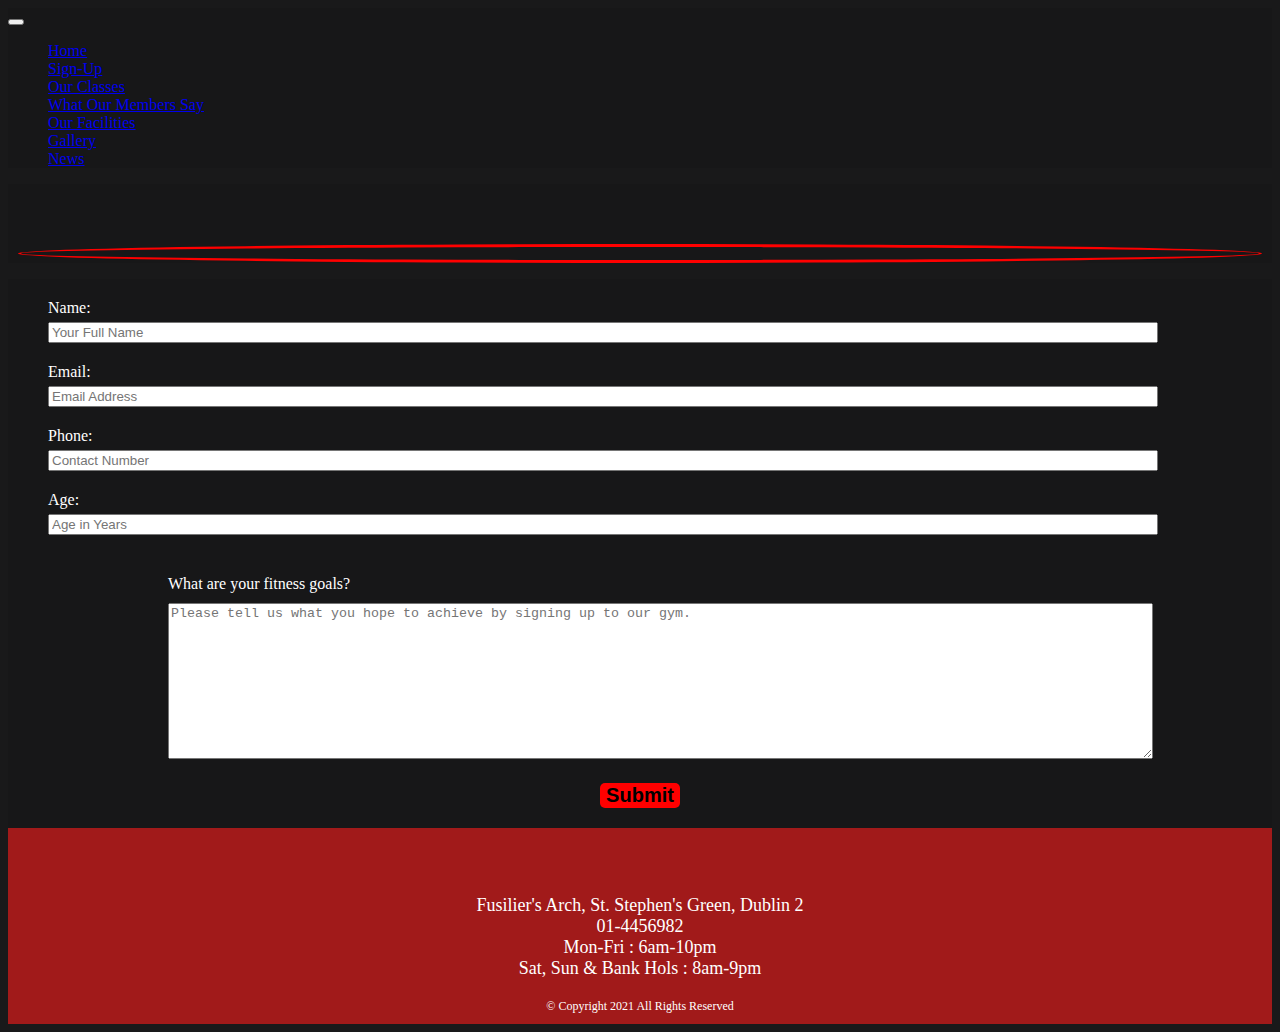
<file: signup.html>
<!DOCTYPE html>
<html lang="en">
<head>
    <meta charset="UTF-8">
    <meta http-equiv="X-UA-Compatible" content="IE=edge">
    <meta name="viewport" content="width=device-width, initial-scale=1.0">
    
    <!--Link to my .css file-->
    <link rel="stylesheet" type="text/css" href="assets/css/style.css">

    <!--Link to bootstrap .css files-->
    <link href="https://cdn.jsdelivr.net/npm/bootstrap@5.0.0-beta3/dist/css/bootstrap.min.css" rel="stylesheet" integrity="sha384-eOJMYsd53ii+scO/bJGFsiCZc+5NDVN2yr8+0RDqr0Ql0h+rP48ckxlpbzKgwra6" crossorigin="anonymous">
    
    <!--Link to Font Awesome .css files for icons and font-styling-->
    <link rel="stylesheet" href="https://use.fontawesome.com/releases/v5.15.3/css/all.css" integrity="sha384-SZXxX4whJ79/gErwcOYf+zWLeJdY/qpuqC4cAa9rOGUstPomtqpuNWT9wdPEn2fk" crossorigin="anonymous">
    <link rel="preconnect" href="https://fonts.gstatic.com">
    <link href="https://fonts.googleapis.com/css2?family=Alfa+Slab+One&display=swap" rel="stylesheet">

    <title>All-in-Gym Sign-Up</title>
</head>

<body class="mainbody">
    <header>
        <!--<nav> element below is based upon Bootstrap navbar. Expands from dropdown / hamburger style to conventional navbar at the medium screen size. Dark navbar selected.-->
        <nav class="navbar navbar-expand-md navbar-dark" style="background-color: rgba(23, 23, 24, 0.993)">
            <div class= "container-fluid">

                <button class="navbar-toggler" type="button" data-bs-toggle="collapse" data-bs-target="#navbarSupportedContent" aria-controls="navbarSupportedContent" aria-expanded="false" aria-label="Toggle navigation">
                <span class="navbar-toggler-icon"></span>
                </button>

                <div class="collapse navbar-collapse" id="navbarSupportedContent">
                    <ul class="navbar-nav me-auto mb-2 mb-lg-0">

                        <!--<li> elements contained within Bootstrap navbar and contain links to other webpages on the site-->
                        <li class="nav-item">
                            <a class="nav-link active" aria-current="page" href="index.html">Home</a>
                        </li>
                        <li class="nav-item">
                            <a class="nav-link" href="signup.html">Sign-Up</a>
                        </li>

                        <li class="nav-item">
                            <a class="nav-link" href="our-classes.html">Our Classes</a>
                        </li>

                        <li class="nav-item">
                            <a class="nav-link" href="members-quotes.html">What Our Members Say</a>
                        </li>

                        <li class="nav-item">
                            <a class="nav-link" href="facilities.html">Our Facilities</a>
                        </li>
                    
                        <li class="nav-item">
                            <a class="nav-link" href="gallery.html">Gallery</a>
                        </li>

                        <li class="nav-item">
                            <a class="nav-link" href="news.html">News</a>
                        </li> 
                    </ul>
                </div>
            </div>
        </nav>
    </header>

    <section>
        <!--Bootstrap Grid system used to layout logo-->
        <div class="container-fluid logocontainer">

            <div class="row logorow">

                <div class="col"></div>

                <div class="col-3 col-md-2 g-0 iconcol">
                <i class="fas fa-dumbbell"></i>
                </div>

                <div class="col"></div>

            </div>
        </div>
    </section>

    <section> 
        <form>
            <ul class="signup-ul">
                <li>
                    <div class="row">

                        <div class="col-3 col-md-2 offset-md-2">
                            <label for="name">Name:</label>
                        </div>

                        <div class="col-9 col-md-6 inputbox">
                            <input type="text" id="name" name="name" placeholder="Your Full Name" required>
                        </div>
                    </div>
                </li>

                <li>
                    <div class="row">

                        <div class="col-3 col-md-2 offset-md-2">
                            <label for="email">Email:</label>
                        </div>

                        <div class="col-9 col-md-6 inputbox">
                            <input type="email" id="email" name="email" placeholder="Email Address" required>
                        </div>
                    </div>
                </li>

                <li>
                    <div class="row">
                        <div class="col-3 col-md-2 offset-md-2"> 
                            <label for="phone">Phone:</label>
                        </div>

                        <div class="col-9 col-md-6 inputbox">
                            <input type="text" id="phone" name="phone" placeholder="Contact Number" required>
                        </div>
                    </div> 
                </li>

                <li>
                    <div class="row">
                        <div class="col-3 col-md-2 offset-md-2"> 
                            <label for="age">Age:</label>
                        </div>

                        <div class="col-9 col-md-6 inputbox">
                            <input type="text" id="age" name="age" placeholder="Age in Years">
                        </div>
                    </div>
                </li>

                <li>
                    <div class="fitnessgoals">
                        <label for="goals">What are your fitness goals?</label>
                        <textarea class="textarea" id="goals" name="goals" rows="10" cols="135" placeholder="Please tell us what you hope to achieve by signing up to our gym."></textarea>
                    </div>
                </li>
            </ul>

            <div class="submit-btn">
                <input type="submit">
            </div>

        </form>
    </section>

    <!--Footer below with <i> elements linking to Font Awesome icons for social media sites-->
    <footer>
        <a href="https://www.facebook.com" target="blank">
            <i class="fab fa-facebook"></i>  
        </a>

        <a href="https://twitter.com" target="blank">
            <i class="fab fa-twitter"></i>
        </a>

        <a href="https://instagram.com" target="blank">
            <i class="fab fa-instagram"></i>
        </a>

        <a href="https://youtube.com" target="blank">
            <i class="fab fa-youtube"></i>
        </a>

        <p>Fusilier's Arch, St. Stephen's Green, Dublin 2
            
        <br>
            
        01-4456982
    
        <br>

        Mon-Fri : 6am-10pm

        <br>

        Sat, Sun & Bank Hols : 8am-9pm

        </p>

        <p class="copyright-text">© Copyright 2021 All Rights Reserved</p>

    </footer>

    <!--Bootstrap Java to enable navbar-->
    <script src="https://cdn.jsdelivr.net/npm/bootstrap@5.0.0-beta3/dist/js/bootstrap.bundle.min.js" integrity="sha384-JEW9xMcG8R+pH31jmWH6WWP0WintQrMb4s7ZOdauHnUtxwoG2vI5DkLtS3qm9Ekf" crossorigin="anonymous"></script>

</body>
</html>
</file>
<file: assets/css/style.css>
/*Styling Common to all pages.........................................................*/

/*General background color and font color...............................*/

.mainbody {
    color: white;
    background-color: rgba(23, 23, 24, 0.993);
}


/*Styling for Footer...............................*/

footer {
    background-color: rgb(161, 26, 26);
    text-align: center;
    padding-top: 15px;
    clear: both;
}

footer p {
    padding: 10px;
    margin: 0px;
    font-size: 12px;
}

footer a {
    padding: 15px 10px 15px;
    font-size: 24px;
}

footer a, footer a:focus, a:active {
    text-decoration: none;
    color: inherit;
}

.copyright-text {
    font-size: 8px;
}

/*Styling for headers - uses Font Awesome...............................*/

h1 {
    font-family: 'Alfa Slab One', cursive;
    text-decoration: underline;
    text-transform: uppercase;
}

h2 {
    font-family: 'Alfa Slab One', cursive;    
}


/*Images generally...............................*/

img {
    max-width: 100%;
    height: auto;
    border-style: solid;
    border-radius: 5px;
    border-color:rgb(161, 26, 26);
    border-width: 2px;
}


/*Styling to create the logo...............................*/

.logocontainer {
    padding-top: 30px;
    background-color: rgba(23, 23, 24, 0.993);
}

.logorow {
    margin-top: 30px;   
}

.iconcol {
    margin-top: 30px;
    padding-top: 3px;
    padding-bottom: 3px;
    padding-left: 3px;
    padding-right: 3px;
    margin: 10px 10px;
    margin-top: 10px;
    border-width: 3px;
    border-color: red;
    border-style: solid;
    border-radius: 50%;
    text-align: center;
}


/*Styling for Index.html..................................................*/


/*Styling for callout bar...............................*/

.callout-bar {
    min-height: 60px;
    background-color: red;
    padding: 2px 6px;
    text-align: center;
}

.callout-bar p {
    padding-top: 8px;
    margin-bottom: .3rem;
}

.callout-bar a {
    margin-bottom: 5px;
}


/*Styling for map...............................*/

.map iframe {
    width: 100%;
}

.map {
    height: 180px;
    
}


/*Styling for slogan...............................*/

.slogan {
    text-align: center;
    background-color: rgba(23, 23, 24, 0.993);
    padding-top: 30px;
    padding-bottom: 20px;
}

.slogan p {
    text-transform: uppercase;
    font-family: 'Lato', sans-serif;
    letter-spacing: 4px;
    padding-top: 30px;
}

.slogan hr {
    color:rgb(161, 26, 26);
    height: 5px;
}

/*Reasons section...............................*/

.reasons {
    background-color: rgba(23, 23, 24, 0.993);
    margin: 0 0;
    padding-left: 5px;
    padding-right: 5px;
}

.image-grid {
    padding: 20px;
}

.contact-us {
    padding-top: 30px;
    
    background-color:rgba(23, 23, 24, 0.993)
}

.contact-us h2 {
    padding-left: 42px;
}
    

/*Styling for signup.html........................................................................*/

form {
    background-color: rgba(23, 23, 24, 0.993);
}

li {
    list-style: none;
}

.signup-ul {
    padding-top: 20px;
    padding-bottom: 20px;
    margin-bottom: 0px;
}

.inputbox {
    margin: 5px 0px 5px;
}

.basicdetails {
    margin: 10px 3px 10px;
}

.textarea {
    margin-top: 10px;
    max-width: 100%;
}

.fitnessgoals {
    margin-top: 40px;
    max-width: 80%;
}

/*Button...............................*/

.submit-btn {
    text-align: center;
    padding-bottom: 20px;
}

.submit-btn input {
    border-radius: 5px;
    background-color: red;
    font-weight: bold;
    font-size: 20px;
    border-style: none;
}

/*Styling for our-classes.html........................................................................*/

#timetable {
    margin: 0 20px 20px;
}

.tabledata {
    border-width: 1px;
    border-color: rgb(161, 26, 26);
    text-align: center;
}

.tablerow {
    border-width: 1px;
    border-style: solid;
    font-size: 0.75rem;
    border-color: rgb(161, 26, 26);  
}

.ourclassesmain {
    background-color: rgba(23, 23, 24, 0.993);
    padding-left: 20px;
    padding-right: 20px;
    padding-bottom: 20px;
    padding-top: 20px;
}

.ourclassesmain p {
    text-align: justify;
    margin-bottom: 2rem;
}

.ourclassesmain h2 {
    padding-top: 15px;
    margin-bottom: 5px;
}

.ourclassesmain table {
    margin-top: 1rem;
}


/*Styling for Gallery page.................................*/

#photo {
    clear: both;
    line-height: 0;
    column-count: 2;
    column-gap: 0px;
    background-color: rgba(23, 23, 24, 0.993);
}

#photo img{
    max-width: 100%;
    border: none;
    border-radius: 0px;
}

/*Styling for members-quotes.html.................................*/

.quotes {
    clear: both;
    background-color: rgba(23, 23, 24, 0.993);
    margin-bottom: 50px;
}

.quotes img {
    float: left;
    margin-right: 15px;
    margin-bottom: 5px;
    margin-top: 5px;
    height: 60px;
}

/*Uses Lato font-family from Font Awesome.................................*/
.quotes p {
    font-family: 'Lato', sans-serif;
    text-align: justify;
    margin-left: 15px;
    margin-right: 15px;
    margin-bottom: .3rem;
}

/*Styling for news.html page.................................*/

.news-events-table {
    width: 80%;
    margin: 30px auto;
}

.news-events h2 {
    text-align: center;
    margin: 30px;
}

.post-date {
    text-align: left;
}

.post-topic {
    text-align: center;
}

.post-text {
    width: 100%;
    padding-bottom: 30px;
}

.underline {
    border-bottom: 2px;
    border-color: red;
    border-style: solid;
}

#exercise-video-container {
    max-width: 100%;
    margin: 20px auto;
    text-align: center; 
    
}

#exercise-section {
    max-width: 80%;
    margin: 20px auto;
    
}

#exercise-video {
    max-width: 100%;
}


/*Styling for facilities.html.....................................*/

#facilities {
    margin: 0px 15px;
}

#facilities p {
    text-align: justify;
    margin-bottom: 2rem;
}

ul {
    list-style: none;
}

#facilities h2 p ul{
    margin-left: 15px;
    margin-right: 15px;

}


#facilities li::before {
    content: "\2022";  /* Add content: \2022 is the CSS Code/unicode for a bullet */
    color: white; 
    font-weight: bold; 
    display: inline-block; 
    width: 1em; 
    margin-left: -1em; 
  }


/*Media Screen Queries Common to all Pages..................................................................................*/

@media screen and (min-width: 200px) {/*Improves visuals on the smallest mobile screens.......................*/
    .iconcol {
        font-size: 45px;
    }
}

@media screen and (min-width: 768px) {/*Improves visuals on medium sized screens.......................*/
    .iconcol {
        font-size: 80px;
    }

    .slogan h1 {
        font-size: 50px;
    }

    .slogan p {
        font-size: 25px;
    }

    .map {
        height: 240px;
    }

    .map iframe {
        height: 240px;
    }

    footer a {
        font-size: 36px;
    }

    footer p {
        font-size: 18px;
    }

    .copyright-text {
        font-size: 12px;
    }
}

@media screen and (min-width: 1280px) {/*Improves visuals on laptop sized screens.......................*/
    .iconcol {
        font-size: 110px;
        padding-bottom: 10px;
    }

    .slogan h1 {
        font-size: 50px;
    }

    .slogan p {
        font-size: 30px;
    }
}

@media screen and (min-width: 1920px) {/*Improves visuals on desktop sized screens.......................*/
    .iconcol {
        font-size: 180px;
        padding-bottom: 20px;
    }

    .slogan h1 {
    padding-top: 50px;
    }

}

/*Media Screen Queries - index.html..............................................*/

@media screen and (min-width: 1020px) {/*Improves visuals with more padding on laptops and desktops.......................*/

    .reasons {
    padding-left: 30px;
    padding-right: 30px;
    }
}


/*Media Screen Queries - SignUp Page..............................................*/

@media screen and (min-width: 768px) {/*Improves layout on medium sized screens.......................*/

    .inputbox {
        margin-bottom: 20px;
        
    }

    .inputbox input {
        width: 90%;
    }

    .fitnessgoals {
    margin-top: 40px;
    padding-right: 20px;
    padding-left: 120px;
    }
}

@media screen and (max-width: 310px) {/*Improves layout on small sized screens.......................*/
    
    .inputbox input {
        max-width: 80%
    }

}

@media screen and (min-width: 1920px) {/*Improves layout on larger sized screens.......................*/

    .sign-up li {
        padding-left: 300px;
        padding-right: 300px;
    }

    .slogan h1 {
    padding-top: 50px;
    }

    .fitnessgoals {
        padding-left: 320px;
        padding-right: 350px;
    }

}

/*Media Screen Queries - Our-Classes Page..............................................*/

@media screen and (min-width: 200px) {/*Improves layout on very small sized screens.......................*/
    .tablerow {
        font-size: .7rem;
    }
}

@media screen and (min-width: 320px) {/*Improves layout on most mobile device sized screens.......................*/
    .tablerow {
        font-size: .8rem;
    }

    .tabledata {
        width: 8%;
    }
}

@media screen and (min-width: 768px) {/*Improves layout on medium sized screens.......................*/

    .tablerow {
        font-size: 1.5rem;
    }

    .ourclassesmain p {
        font-size: 1.3rem;
    }

    .tabledata {
        width: 9%;
        height: 3rem;
    }
}

@media screen and (min-width: 769px) {/*Allows for full class names to be displayed in table for medium sized screen upwards.......................*/
    .table-area-smaller-screens {
        display: none;
    }
}


@media screen and (max-width: 769px) {/*Allows for abbreviated class names to be displayed in mobile sized screens.......................*/
    .table-area-larger-screens {
        display: none;
    }
}

/*Media Screen Queries - Gallery Page..............................................*/

@media screen and (min-width: 768px) {/*Allows for masonry layout 4 columns wide on medium screen sizes upwards.......................*/
    #photo {
        column-count: 4;
    }
}

/*Media Screen Queries - Members-Quotes Page..............................................*/

@media screen and (min-width: 1020px) {/*Improved layout on larger screens.......................*/
    .quotes img {
        height: 150px;
    }
}

@media screen and (min-width: 768px) {/*Improved layout on medium sized screens.......................*/
    .quotes img {
        height: 150px;
    }

    .quotes p {
        font-size: 2rem;
    }
}

@media screen and (max-width: 300px) {/*Avoids problems caused by justified text on the smallest screen sizes.......................*/
    .quotes p {
        text-align: left;
    }
}
</file>
